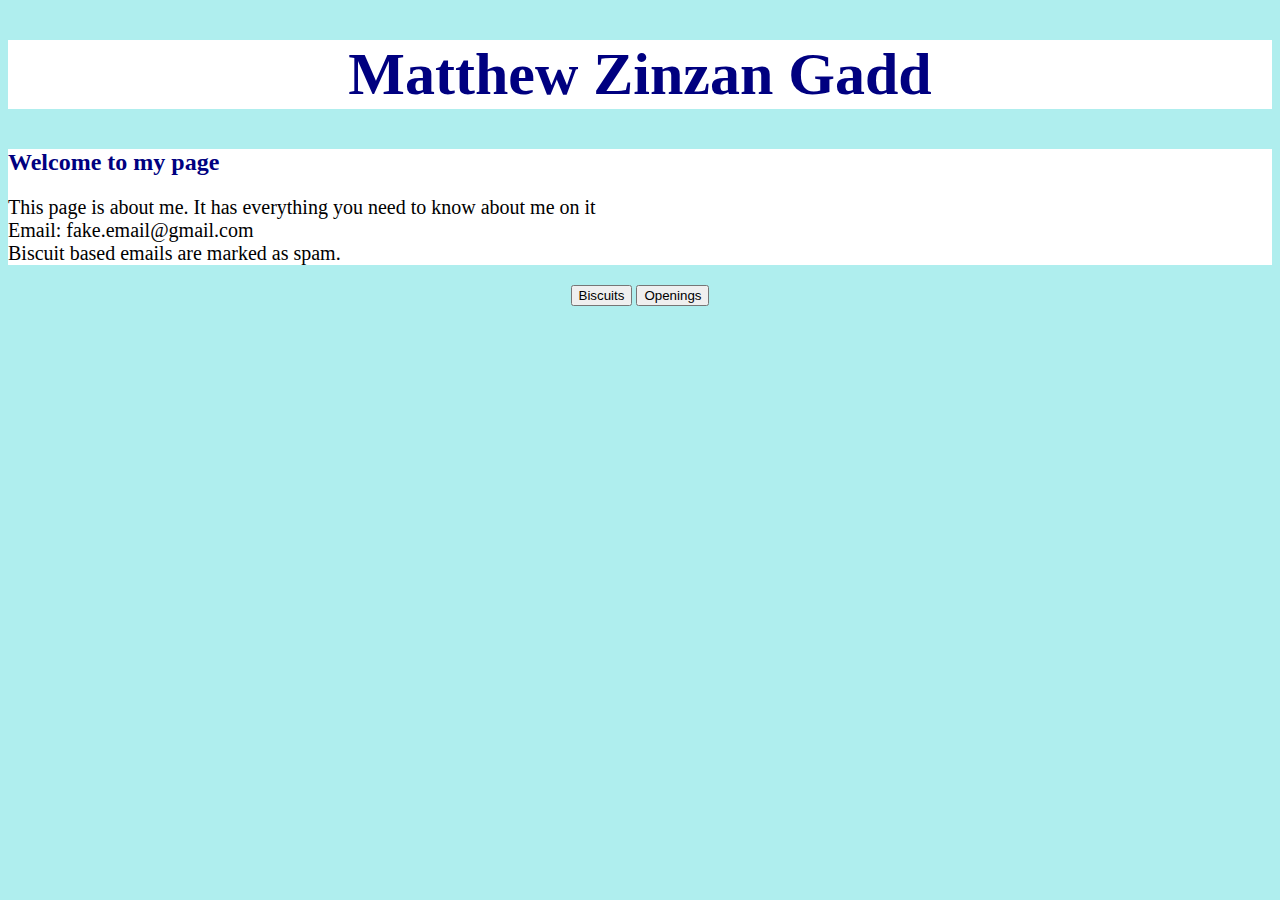
<file: index.html>
<!DOCTYPE html>
<html>
    <head>
        <link rel="stylesheet" href="main.css">
        <script src = "main.js"></script>
    </head>
    <body>
        <div style = "background-color: white">
            <h1>Matthew Zinzan Gadd</h1>
        </div>
        <div style = "background-color: white">
            <h2>Welcome to my page </h2>
            <p>This page is about me. It has everything you need to know about me on it</br>
            Email: fake.email@gmail.com</br> 
            Biscuit based emails are marked as spam. </p>
        </div>
        <div style="text-align:center">
            <button onclick="goPage2()">Biscuits</button>
            <button onclick="goPage3()">Openings</button>
        </div>
    </body>

</html>
</file>
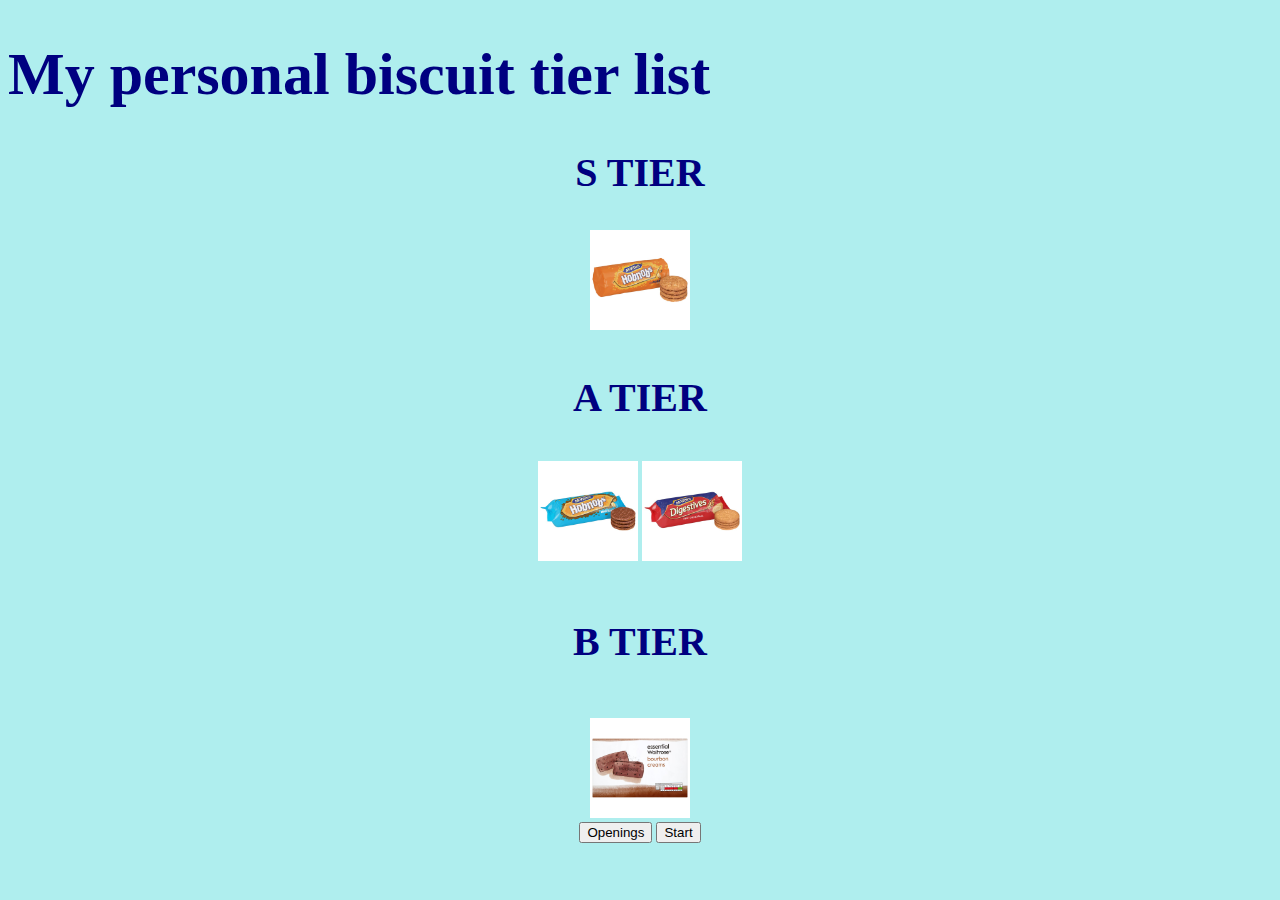
<file: page2.html>
<!DOCTYPE html>
<html>
    <head>
        <link rel="stylesheet" href="page2.css">
        <script src = "page2.js"></script>
    </head>
    <body>
        <h1>My personal biscuit tier list</h1>
        <div style="text-align:center">
        <h2>S TIER</h2>
        <img src = "hobnobs.jpg" alt = "HOBNOBS" style="width:100px;height:100px">
        <h3>A TIER</h3>
        <img src="choc_hobnobs.jpg" alt = "Choc HOBNOBS" style="width:100px;height:100px" >
        <img src="digestives.jpg" alt="Digestives" style="width:100px;height:100px">
        <h4>B TIER</h4>
        <img src="bourbon.jpg" alt="Bourbon" style="width:100px;height:100px">
        <div style="text-align: center">
            <button onclick="goPage3()">Openings</button>
            <button onclick="goPage1()">Start</button>
        </div>
        </div>
    </body>
</html>
</file>
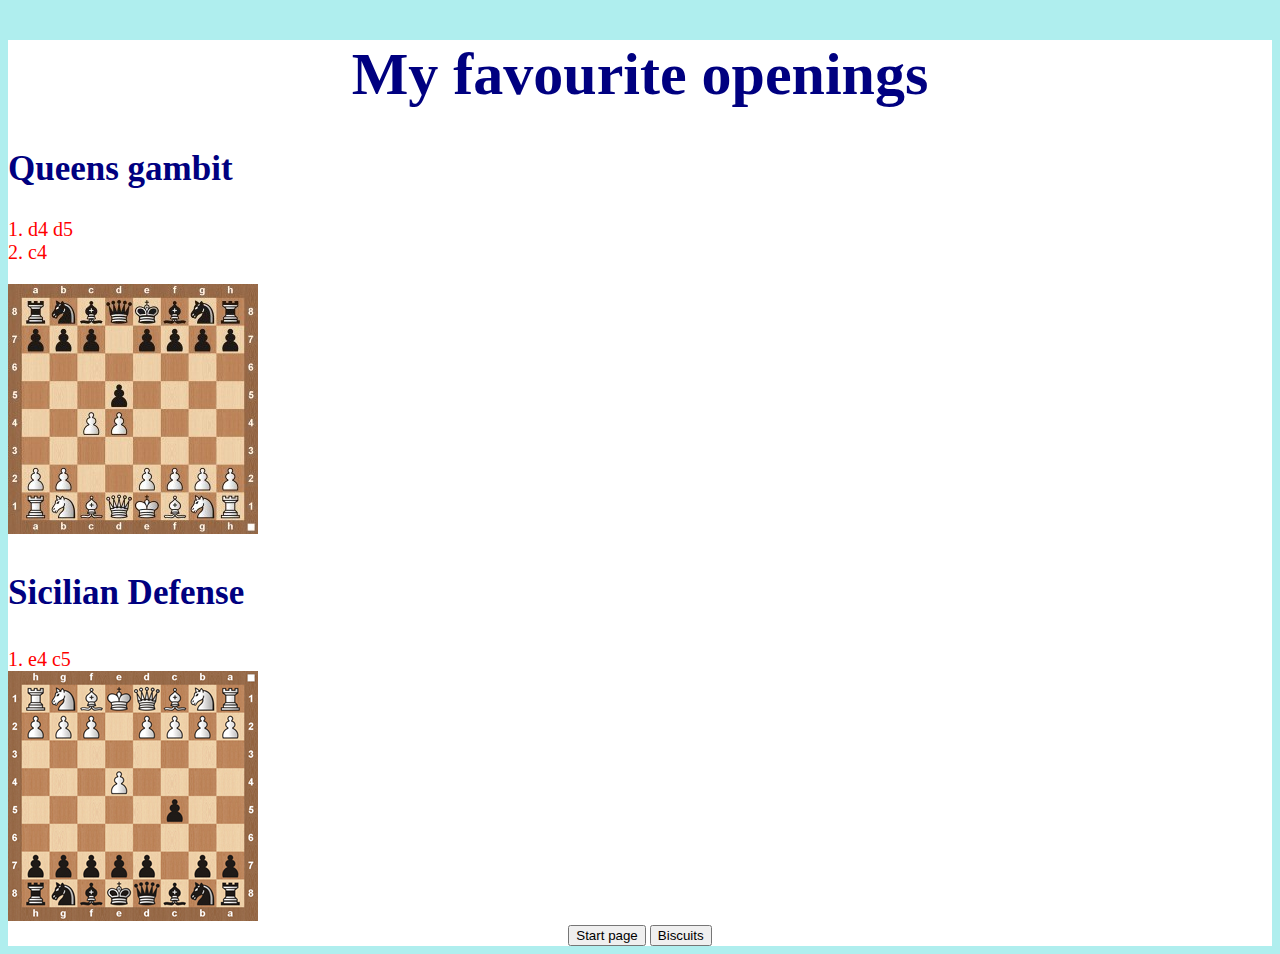
<file: page3.html>
<!DOCTYPE html>
<html>
    <head>
        <link rel="stylesheet" href="page3.css">
        <script src = "page3.js"></script>
    </head>
    <body>
        <div style="background-color:white">  
            <h1>My favourite openings</h1>
        <h2>Queens gambit</h2>
        <p>1. d4 d5 </br>2. c4</p>
        <img src = "QueensGambit.jpg" alt = "QG opening">
        <h3>Sicilian Defense</h3>
        <p2>1. e4 c5</br></p2>
        <img src = "sicilian-big.jpg" alt = "Sicilian opening">
        <div style="text-align: center">
            <button onclick = "goPage1()">Start page</button>
            <button onclick = "goPage2()">Biscuits</button>
        </div>
        </div>
    </body>
</html>
</file>
<file: main.css>
body
{
    background-color: paleturquoise;
}
h1
{
    color: navy;
    text-align: center;
    font-family: 'Trebuchet MS' ;
    font-size: 60px;
}
p {
    font-family: 'Times New Roman', Times, serif;
    font-size: 20px;
    text-align: left;
    color: black;
}
h2
{
    color: navy;
    text-align: left;
}
p2{
    text-align: left;
    color: red;
}
button{
    align-content: center;
}
</file>
<file: page2.css>
body
{
    background-color: paleturquoise;
}
h1
{
    color: navy;
    font-family: 'Trebuchet MS' ;
    font-size: 60px;
}
p {
    font-family: 'Times New Roman', Times, serif;
    font-size: 20px;
    text-align: left;
    color: red;
}
h2
{
    color: navy;
    font-size:40px;
}
h3{
    color: navy;
    font-size:40px;
}
h4{
    color: navy;
    font-size:40px
}
p2{
    text-align: left;
    color: red;
}
button{
    align-content: center;
}
</file>
<file: page3.css>
body
{
    background-color: paleturquoise;
}

h1
{
    color: navy;
    text-align: center;
    font-family: 'Trebuchet MS' ;
    font-size: 60px;
}
p {
    font-family: 'Times New Roman', Times, serif;
    font-size: 20px;
    text-align: left;
    color: red;
}
h2
{
    color: navy;
    text-align: left;
    font-size: 35px;
}
h3{
  color: navy;
    text-align: left;
    font-size: 35px;
}
p2{
    text-align: left;
    color: red;
    font-family: 'Times New Roman', Times, serif;
    font-size: 20px;
}
button{
  text-align: center; 
}
</file>
